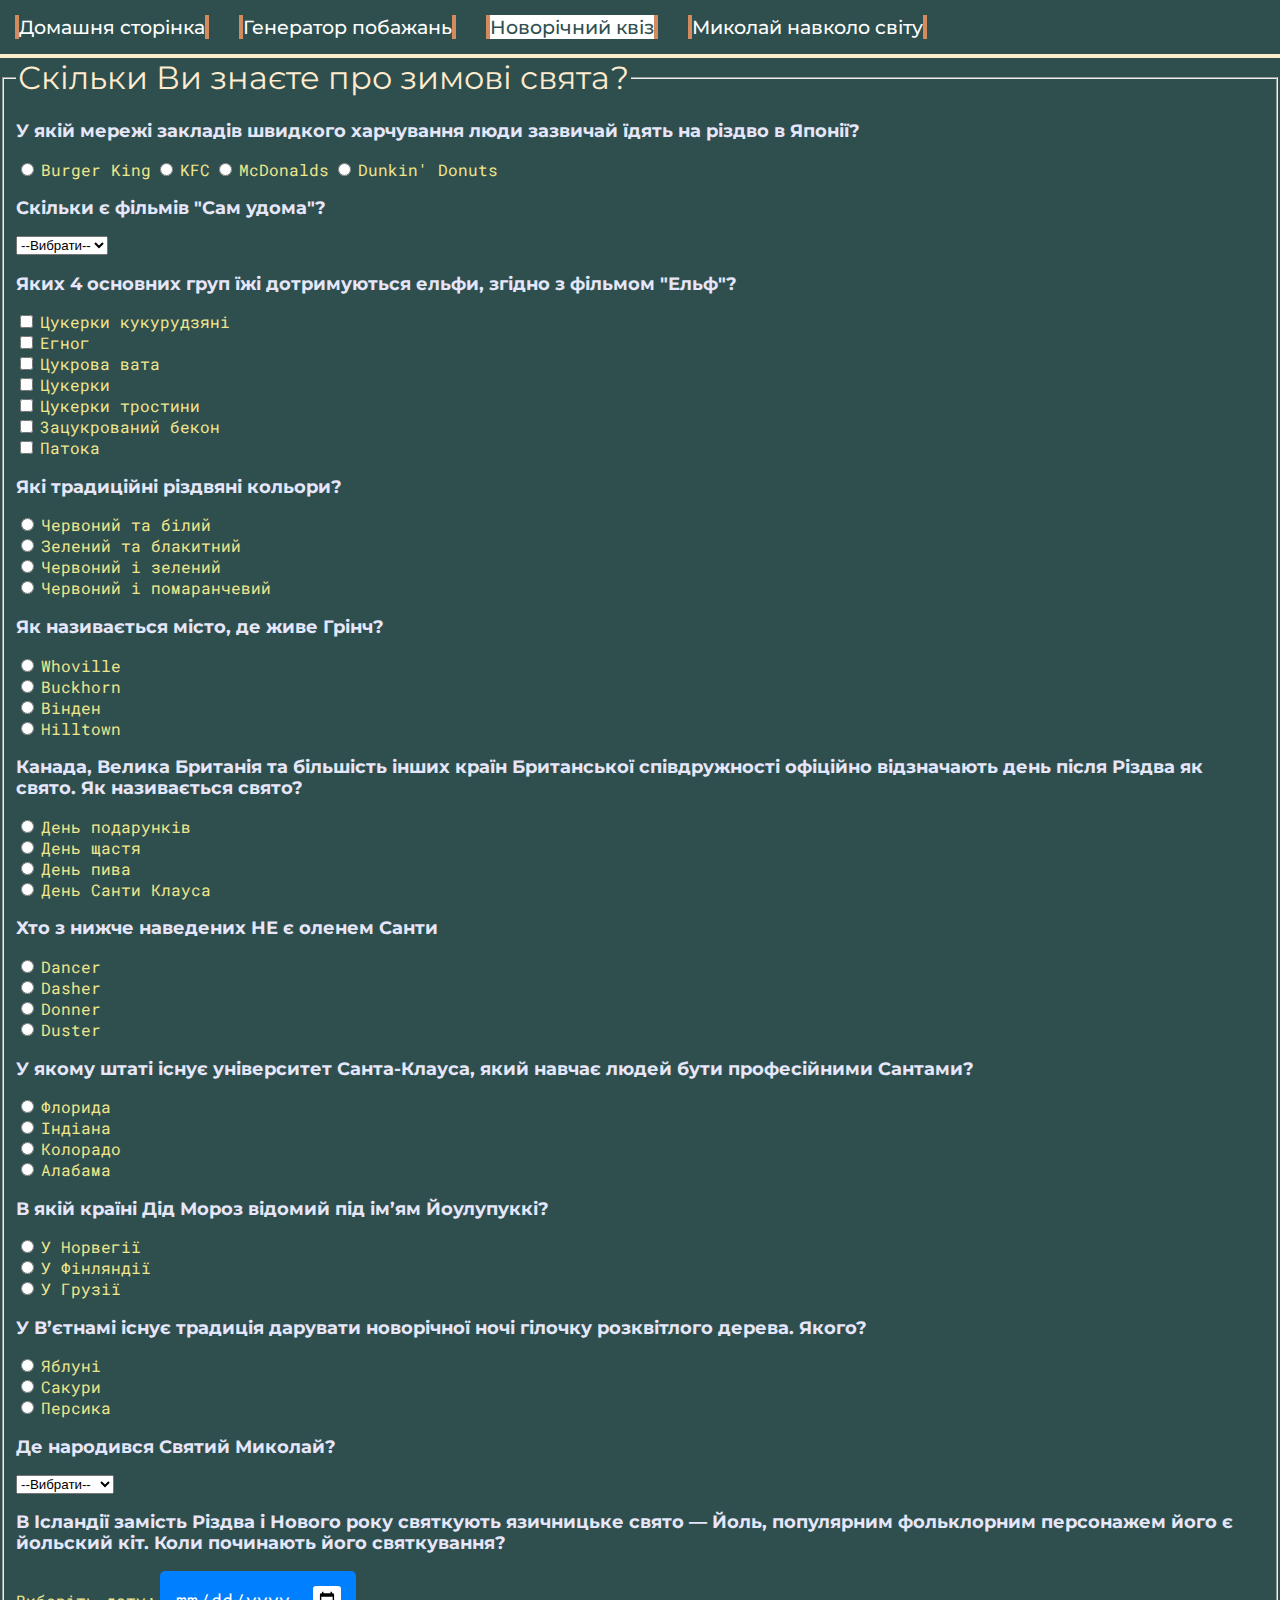
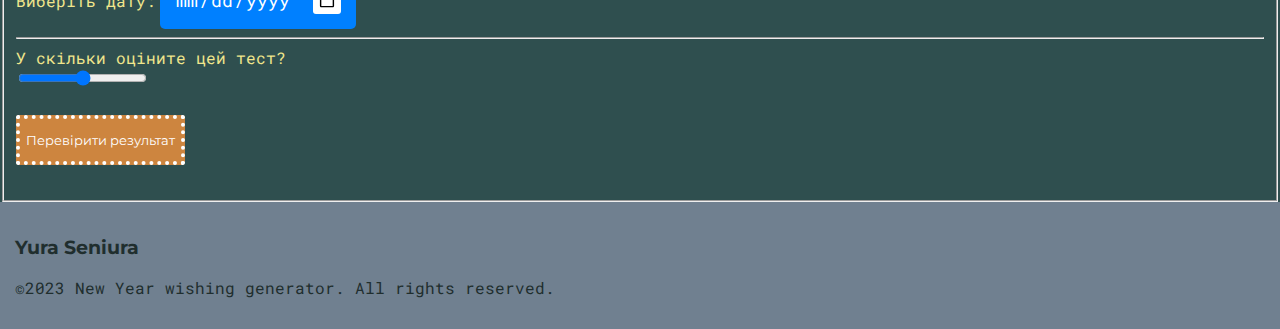
<file: quiz.html>
<!DOCTYPE html>
<html>
    <head>
    <meta charset="UTF-8">
    <link rel="stylesheet" href="styles.css">
    <title>Вікторина</title>
    <link rel="preconnect" href="https://fonts.googleapis.com">
    <link rel="preconnect" href="https://fonts.gstatic.com" crossorigin>
    <link href="https://fonts.googleapis.com/css2?family=Montserrat:wght@100;200;300;500&family=Roboto+Mono:wght@100;300;400;500;600;700&display=swap" rel="stylesheet">
    <style>
        label{
            font-size:100%;
            font-family: 'Roboto Mono', monospace;
            color: khaki;
        }
        input[type="submit"]{
            margin:25px 0 25px 0;
            font-family: 'Montserrat', sans-serif;
            height:50px;
            border-radius:2px;
            background-color:Peru;
            color:white;
            border:4px dotted white;
        }
        .datequiz{
            background-color: #0080ff;
            font-family: 'Roboto Mono', monospace;
            color: #ffffff;
            font-size: 18px;
            border: none;
            outline:none;
            border-radius: 5px;
            padding:15px;
        }

        ::-webkit-calendar-picker-indicator{
            background-color: #ffffff;
            padding: 5px;
            cursor: pointer;
            border-radius: 3px;
        }
    </style>
    </head>
    <body>
        <div class="navbar">
            <a href="index.html">Домашня сторінка</a>
            <a href="wishing-generator.html">Генератор побажань</a>
            <!-- <a href="inspiration.php">Дізнатись більше</a> -->
            <a href="quiz.html" style="color:darkslategrey; background-color:white;">Новорічний квіз</a>
            <a href="match-answers.php">Миколай навколо світу</a>
        </div>
        <form action="result.php" method="post">
        <fieldset>
            <legend>Скільки Ви знаєте про зимові свята?</legend>

            <!--Q1-->
            <h3 class="quiz">У якій мережі закладів швидкого харчування люди зазвичай їдять на різдво в Японії?</h3>
            <input type="radio" name="Q1" value="1" id="qlal">
            <label for="qlal">Burger King</label>
            <input type="radio" name="Q1" value="2" id="qla2">
            <label for="qla2">KFC</label>
            <input type="radio" name="Q1" value="3" id="qla3">
            <label for="qla3">McDonalds</label>
            <input type="radio" name="Q1" value="4" id="qla4">
            <label for="qla4">Dunkin' Donuts</label>

            <!--Q2-->
            <h3 class="quiz">Скільки є фільмів "Сам удома"?</h3>
            <select name="Q2" id="q2">
                <option value="0">--Вибрати--</option>
                <option value="1">1</option>
                <option value="2">2</option>
                <option value="3">3</option>
                <option value="4">4</option>
                <option value="5">5</option>
                <option value="6">6</option>
            </select>

            <!--Q3-->
            <h3 class="quiz">Яких 4 основних груп їжі дотримуються ельфи, згідно з фільмом "Ельф"?</h3>
            <input type="checkbox" name="Q3[]" value="1" id="q3a1">
            <label for="q3a1">Цукерки кукурудзяні</label><br>
            <input type="checkbox" name="Q3[]" value="2" id="q3a2">
            <label for="q3a2">Егног</label><br>
            <input type="checkbox" name="Q3[]" value="3" id="q3a3">
            <label for="q3a3">Цукрова вaтa</label><br>
            <input type="checkbox" name="Q3[]" value="4" id="q3a4">
            <label for="q3a4">Цукерки</label><br>
            <input type="checkbox" name="Q3[]" value="5" id="q3a5">
            <label for="q3a5">Цукерки тростини</label><br>
            <input type="checkbox" name="Q3[]" value="6" id="q3a6">
            <label for="q3a6">3aцyкpований бекон</label><br>
            <input type="checkbox" name="Q3[]" value="7" id="q3a7">
            <label for="q3a7">Патока</label>

            <!--Q4-->
            <h3 class="quiz">Які традиційні різдвяні кольори?</h3>
            <input type="radio" name="Q4" value="1" id="q4a1">
            <label for="q4a1">Червоний та бiлий</label><br>
            <input type="radio" name="Q4" value="2" id="q4a2">
            <label for="q4a2">Зелений та блакитний</label><br>
            <input type="radio" name="Q4" value="3" id="q4a3">
            <label for="q4a3">Червоний i зелений</label><br>
            <input type="radio" name="Q4" value="1" id="q4a4">
            <label for="q4a4">Червоний і помаранчевий</label><br>

            <!--Q5-->
            <h3 class="quiz">Як називається місто, де живе Грінч?</h3>
            <input type="radio" name="Q5" value="1" id="q5a1">
            <label for="q5a1">Whoville</label><br>
            <input type="radio" name="Q5" value="2" id="q5a2">
            <label for="q5a2">Buckhorn</label><br>
            <input type="radio" name="Q5" value="3" id="q5a3">
            <label for="q5a3">Вінден</label><br>
            <input type="radio" name="Q5" value="4" id="q5a4">
            <label for="q5a4">Hilltown</label><br>

            <!--Q6-->
            <h3 class="quiz">Канада, Велика Британія та більшість інших країн Британської співдружності офіційно відзначають день після Різдва як свято. Як називається свято?</h3>
            <input type="radio" name="Q6" value="1" id="q6a1">
            <label for="q6a1">День подарунків</label><br>
            <input type="radio" name="Q6" value="2" id="q6a2">
            <label for="q6a2">День щастя</label><br>
            <input type="radio" name="Q6" value="3" id="q6a3">
            <label for="q6a3">День пива</label><br>
            <input type="radio" name="Q6" value="4" id="q6a4">
            <label for="q6a4">День Санти Клауса</label><br>

            <!--Q7-->
            <h3 class="quiz">Хто з нижче наведених НЕ є оленем Санти</h3>
            <input type="radio" name="Q7" value="1" id="q7a1">
            <label for="q7a1">Dancer</label><br>
            <input type="radio" name="Q7" value="2" id="q7a2">
            <label for="q7a2">Dasher</label><br>
            <input type="radio" name="Q7" value="3" id="q7a3">
            <label for="q7a3">Donner</label><br>
            <input type="radio" name="Q7" value="4" id="q7a4">
            <label for="q7a4">Duster</label><br>

            <!--Q8-->
            <h3 class="quiz">У якому штаті існує університет Санта-Клауса, який навчає людей бути професійними Сантами?</h3>
            <input type="radio" name="Q8" value="1" id="q8a1">
            <label for="q8a1">Флорида</label><br>
            <input type="radio" name="Q8" value="2" id="q8a2">
            <label for="q8a2">Індіана</label><br>
            <input type="radio" name="Q8" value="3" id="q8a3">
            <label for="q8a3">Колорадо</label><br>
            <input type="radio" name="Q8" value="4" id="q8a4">
            <label for="q8a4">Алабама</label><br>

            <!--Q9-->
            <h3 class="quiz">В якій країні Дід Мороз відомий під ім’ям Йоулупуккі?</h3>
            <input type="radio" name="Q9" value="1" id="q9a1">
            <label for="q9a1">У Норвегії</label><br>
            <input type="radio" name="Q9" value="2" id="q9a2">
            <label for="q9a2">У Фінляндії</label><br>
            <input type="radio" name="Q9" value="3" id="q9a3">
            <label for="q9a3">У Грузії</label><br>

            <!--Q10-->
            <h3 class="quiz">У В’єтнамі існує традиція дарувати новорічної ночі гілочку розквітлого дерева. Якого?</h3>
            <input type="radio" name="Q10" value="1" id="q10a1">
            <label for="q10a1">Яблуні</label><br>
            <input type="radio" name="Q10" value="2" id="q10a2">
            <label for="q10a2">Сакури</label><br>
            <input type="radio" name="Q10" value="3" id="q10a3">
            <label for="q10a3">Персика</label><br>

            <!--Q11-->
            <h3 class="quiz">Де народився Святий Миколай?</h3>
            <select name="Q11" id="q11">
                <option value="0">--Вибрати--</option>
                <option value="1">Туреччина</option>
                <option value="2">Україна</option>
                <option value="3">Угорщина</option>
                <option value="4">Данія</option>
                <option value="5">Польща</option>
                <option value="6">Італія</option>
                <option value="7">Словаччина</option>
            </select><br>

            <!--Q12-->
            <h3 class="quiz">В Ісландії замість Різдва і Нового року святкують язичницьке свято — Йоль, популярним фольклорним персонажем його є йольский кіт. Коли починають його святкування?</h3>
            <label for="q12">Виберіть дату:</label>
            <input class="datequiz" type="date" id="q12" name="Q12"><hr>
            
            <label for="rev">У скільки оціните цей тест?</label><br>
            <input type="range" id="rev" name="review" min="0" max="10"><br>

            <input type="submit" value="Перевірити результат">
        </fieldset>
        </form>

        <footer>
            <h3>Yura Seniura</h3>
            <p class="for-footer">©2023 New Year wishing generator. All rights reserved.</p>
        </footer>
    </body>
</html>
</file>
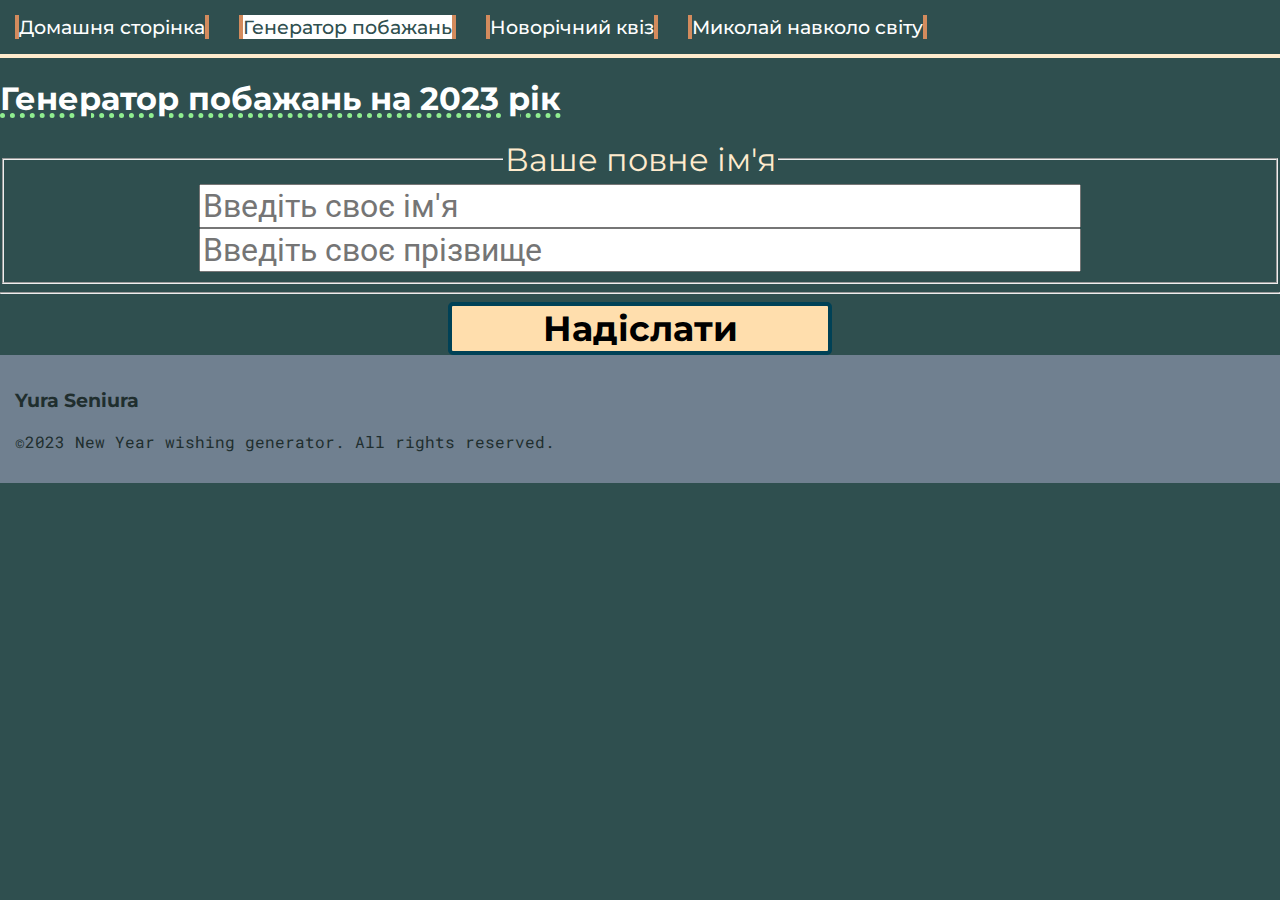
<file: wishing-generator.html>
<!DOCTYPE html>
<html lang="en">
<head>
    <meta charset="UTF-8">
    <meta http-equiv="X-UA-Compatible" content="IE=edge">
    <meta name="viewport" content="width=device-width, initial-scale=1.0">
    <link rel="stylesheet" href="styles.css">
    <link rel="preconnect" href="https://fonts.googleapis.com">
    <link rel="preconnect" href="https://fonts.gstatic.com" crossorigin>
    <link href="https://fonts.googleapis.com/css2?family=Montserrat:wght@400;700&family=Roboto+Mono:wght@400;700&family=Roboto:wght@400;700;900&display=swap" rel="stylesheet">
    <link href="https://fonts.googleapis.com/css2?family=Montserrat:wght@100;200;300;500&family=Roboto+Mono:wght@100;300;400;500;600;700&display=swap" rel="stylesheet"> 
    <title>Генератор передбачень</title>
</head>
<body>
    <div class="navbar">
        <a href="index.html">Домашня сторінка</a>
        <a href="wishing-generator.html" style="color:darkslategrey; background-color:white;">Генератор побажань</a>
        <a href="quiz.html">Новорічний квіз</a>
        <a href="match-answers.php">Миколай навколо світу</a>
    </div>
    <h1 class="main-heading">Генератор побажань на 2023 рік</h1>

    <form action="action.php" method="get" class="main-form">
    <fieldset>
        <legend>Ваше повне ім'я</legend>
        <input type="text" id="fname" name="fname" placeholder="Введіть своє ім'я" class="main-input" required><br>
        <input type="text" id="lname" name="lname" placeholder="Введіть своє прізвище" class="main-input" required>
    </fieldset>
    <!-- <input type="date" id="birthday" name="birthday" required>
    <label for="birthday">Введіть свій день народження</label> -->
    <hr><input type="submit" value="Надіслати" class="main-button">
    </form>

    <footer>
        <h3>Yura Seniura</h3>
        <p class="for-footer">©2023 New Year wishing generator. All rights reserved.</p>
    </footer>
</body>
</html>
</file>
<file: styles.css>
.christmas-tree{
    position:absolute;
    right:0;
    top:50px;
}

.triangle{
  width: 0;
  border: 150px solid transparent;
  border-bottom-color:green;
  padding:0;
  margin:0;
}
.triangle1{
    width: 0;
    border: 150px solid transparent;
    border-bottom-color:green;
    margin-bottom:30%;
    position:absolute;
    z-index: 1;
    margin-top: -240px;
  }
.triangle2{
    width: 0;
    border: 150px solid transparent;
    border-bottom-color:green;
    margin-bottom:30%;
    position:absolute;
    z-index: 2;
    margin-top: -220px;
  }
.stovbur{
    height:40px;
    background-color: yellow;
    z-index: 3;
}

.stovbur1{
    margin-left:35%;
    margin-top: -40px;
    width:30%;
    height:60px;
    background-color: rgb(97, 62, 33);
    z-index: 5;
}


.navbar{
    background-color:darkslategrey;
    overflow:hidden;
    border-bottom: 4px solid blanchedalmond;
}
.navbar a{
    text-decoration:none;
    color:white;
    font-family:Montserrat;
    font-size:120%;
    margin: 15px;
    float:left;
    font-weight:500;
    border-left: 4px solid #D38B5D;
    border-right: 4px solid #D38B5D;
}

body{
    margin:0;
}
.main{
    color:white;
    font-size:450%;
    font-family:Roboto Mono;
}
.main_section{
    padding-left:20px;
    color:blanchedalmond;
}
.second{
    color:white;
    font-size:170%;
    font-family:Roboto Mono;
}
pre{
    font-family:Montserrat;
    font-size:120%;
}
pre.facts{
    color:white;
    font-weight:400;
    line-height:1.8;
}
.footer{
    background-color:rgb(205, 92, 92);
    padding:15px; 
    font-size:120%;
    float:bottom;
    color:white;
    text-align:center;
}

body{
    background-color: darkslategrey;
}

.main-heading{
    color:white;
    font-family: 'Montserrat', sans-serif;
    font-weight: 700;
    text-decoration: underline dotted LightGreen 5px;
}

.main-form{
    font-family: 'Roboto', sans-serif;
    text-align: center;
}

.main-input{
    width:70%;
    font-size:200%;
    font-family: 'Roboto', sans-serif;
}

label{
    font-size:202%;
    font-family:'Montserrat', sans-serif;
}

legend{
    font-size:200%;
    color:blanchedalmond;
    font-family:'Montserrat', sans-serif;
}

.main-button{
    border:4px solid #004156;
    background-color: NavajoWhite;
    border-radius:5px;
    width:30%;
    font-size:220%;
    font-family:'Montserrat', sans-serif;
    font-weight:700;
}
.main-button:hover{
    background-color: #004156;
    color:azure;
    border:4px solid NavajoWhite;
}

.name-heading{
    color:white;
    font-family: 'Montserrat', sans-serif;
    font-weight: 700;
}

.new-year-wishing{
    color:white;
    font-family: 'Roboto Mono', monospace;
    font-weight: 700;
    width:40%;
    text-align:justify;
    text-indent:10px;
}

.fortune-cookie{
    position:absolute;
    top:0;
    right:0;
}

.fortune{
    float:right;
    position: relative;
}

#wishbutton{
    background: #016ABC;
	color: #fff;
	border: 3px solid #eee;
	border-radius: 20px;
    height:50px;
}

#wishbutton:hover {
	background: #016ABC;
	color: #fff;
	border: 3px solid #eee;
	border-radius: 20px;
	box-shadow: 5px 5px 5px #eee;
	text-shadow: none;
}


h3.quiz{
    font-family: 'Montserrat', sans-serif;
    font-size:110%;
    color:lavender;
}

label.quiz{
    font-family: 'Roboto Mono', monospace;
    font-weight:700;
    font-size:100%;
    color:whitesmoke;
    border-right:4px solid blanchedalmond;
}

.result{
    color:khaki;
    font-family: 'Roboto Mono', monospace;
}

.res{
    font-family: 'Montserrat', sans-serif;
    font-size:190%;
    color:lavender;
}

footer{
    left: 0;
    bottom: 0;
    width: 100%;
    background-color: slategrey;
    color: rgb(32, 46, 46);
    font-family:'Montserrat', sans-serif;
    padding:15px;
}

.for-footer{
    font-family: 'Roboto Mono', monospace;
}

h1.match{
    color:white;
    font-size:170%;
    font-family: 'Montserrat', sans-serif;
    font-weight:300;
    border-bottom: 4px solid slategray;
}

h3.match{
    color:white;
    font-size:120%;
    font-family: 'Montserrat', sans-serif;
    font-weight:400;
}

.match-select{
    float:right;
    margin-top: -80px;
    width:40%;
    height:60px;
    background-color:cadetblue;
    border:3px solid white;
}

.match-select option{
    background-color: burlywood;
}
</file>
